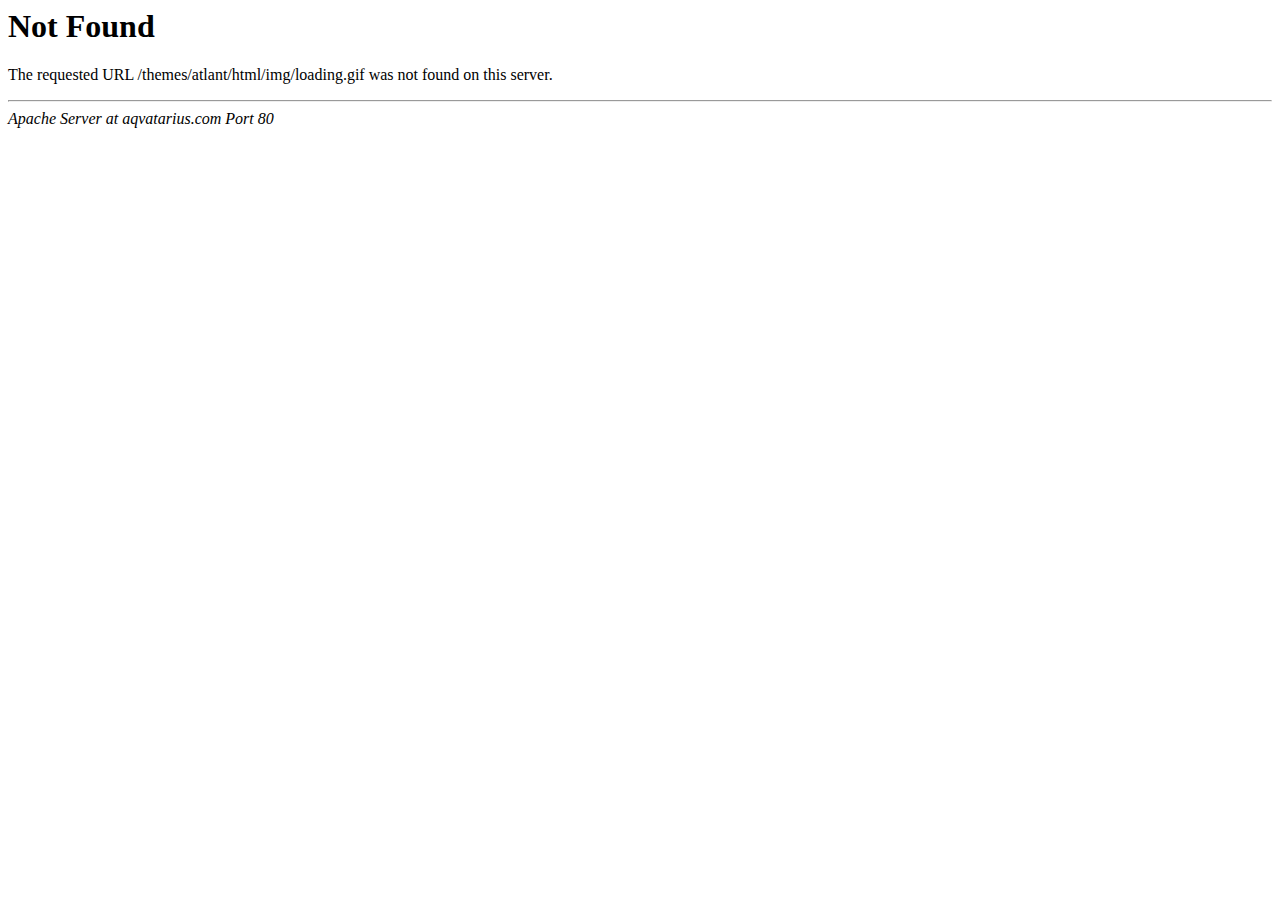
<file: WebContent/img/loading.html>
<!DOCTYPE HTML PUBLIC "-//IETF//DTD HTML 2.0//EN">
<html><head>
<title>404 Not Found</title>
</head><body>
<h1>Not Found</h1>
<p>The requested URL /themes/atlant/html/img/loading.gif was not found on this server.</p>
<hr>
<address>Apache Server at aqvatarius.com Port 80</address>
</body></html>
</file>
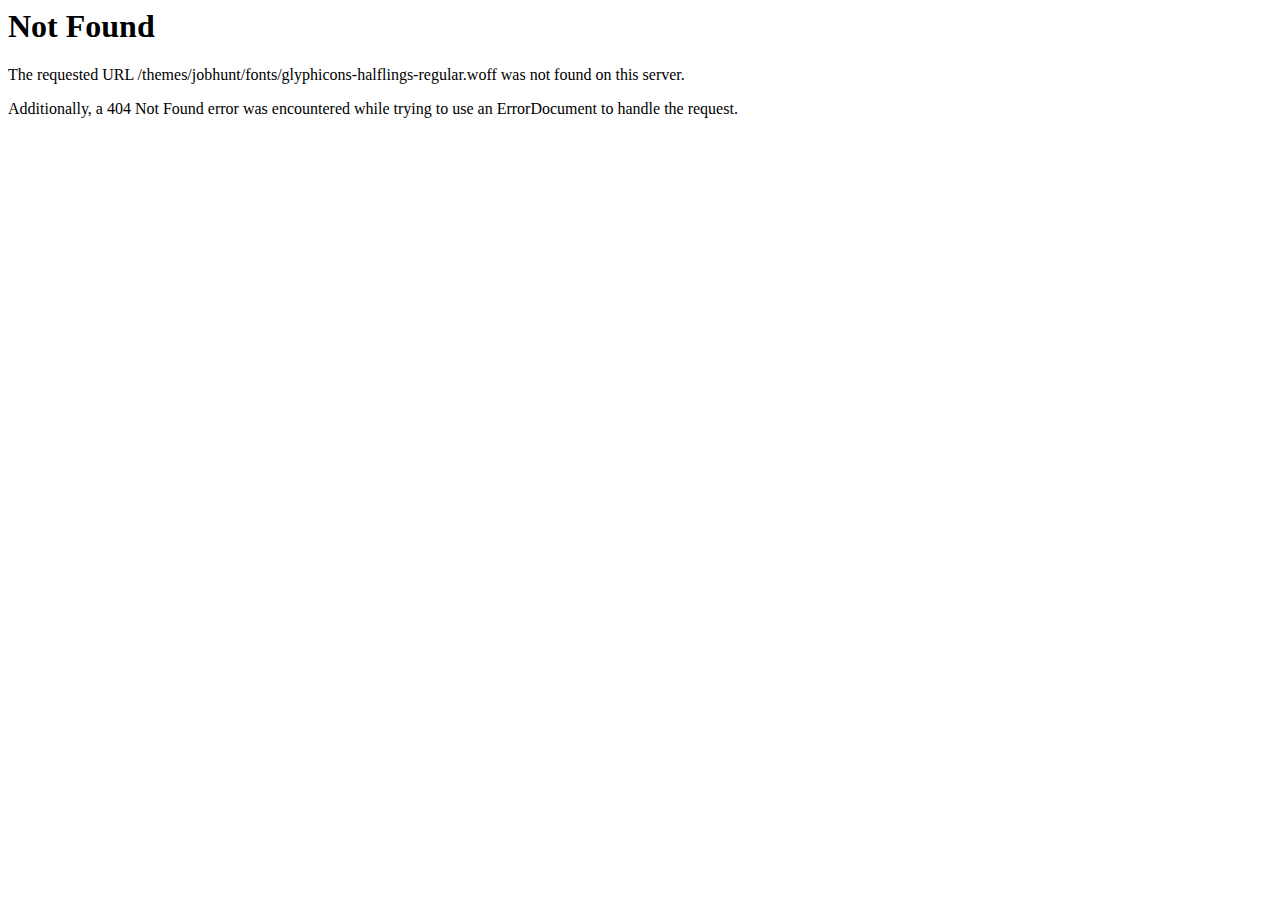
<file: WebContent/accueil/fonts/glyphicons-halflings-regular-2.html>
<!DOCTYPE HTML PUBLIC "-//IETF//DTD HTML 2.0//EN">
<html><head>
<title>404 Not Found</title>
</head><body>
<h1>Not Found</h1>
<p>The requested URL /themes/jobhunt/fonts/glyphicons-halflings-regular.woff was not found on this server.</p>
<p>Additionally, a 404 Not Found
error was encountered while trying to use an ErrorDocument to handle the request.</p>
</body></html>
</file>
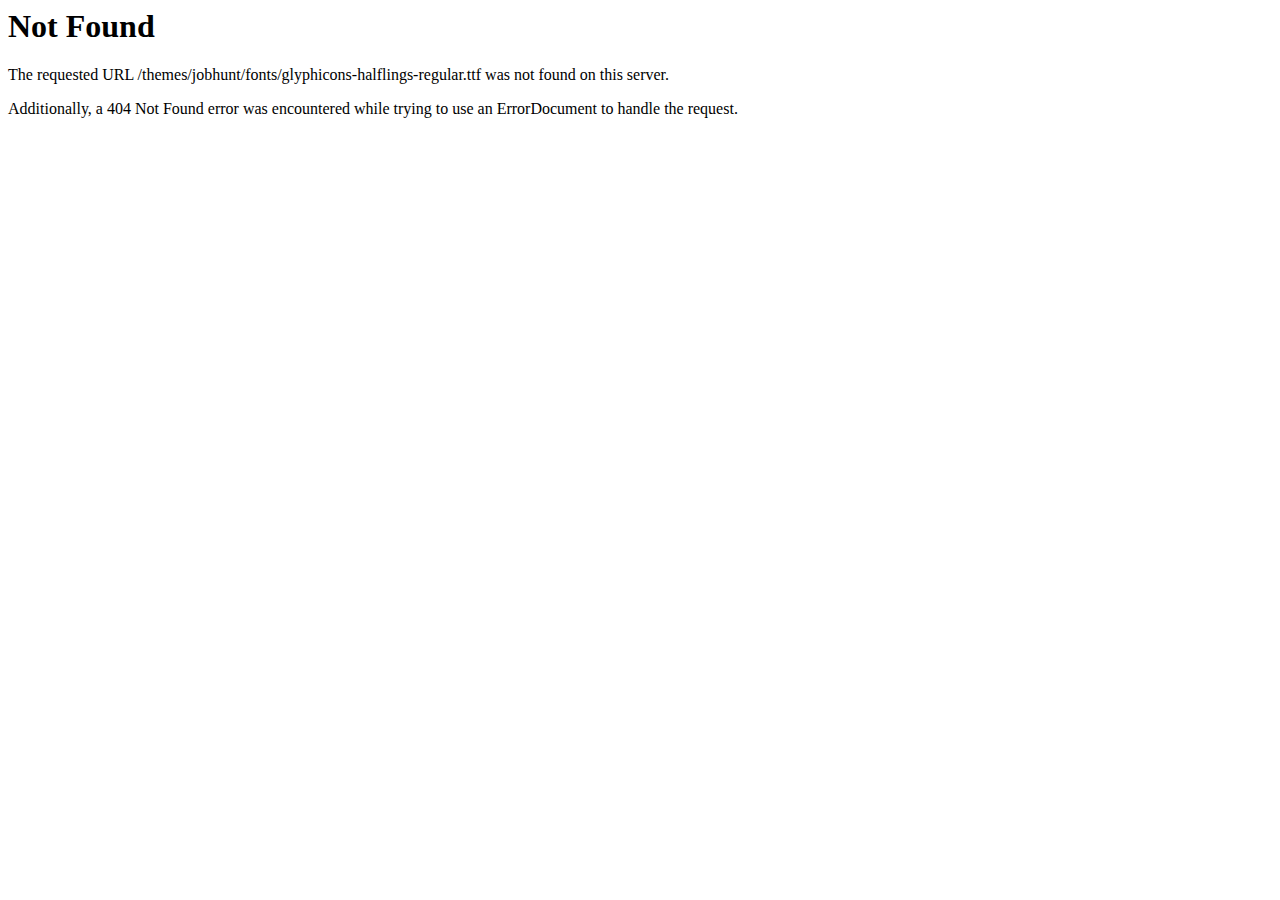
<file: WebContent/accueil/fonts/glyphicons-halflings-regular-3.html>
<!DOCTYPE HTML PUBLIC "-//IETF//DTD HTML 2.0//EN">
<html><head>
<title>404 Not Found</title>
</head><body>
<h1>Not Found</h1>
<p>The requested URL /themes/jobhunt/fonts/glyphicons-halflings-regular.ttf was not found on this server.</p>
<p>Additionally, a 404 Not Found
error was encountered while trying to use an ErrorDocument to handle the request.</p>
</body></html>
</file>
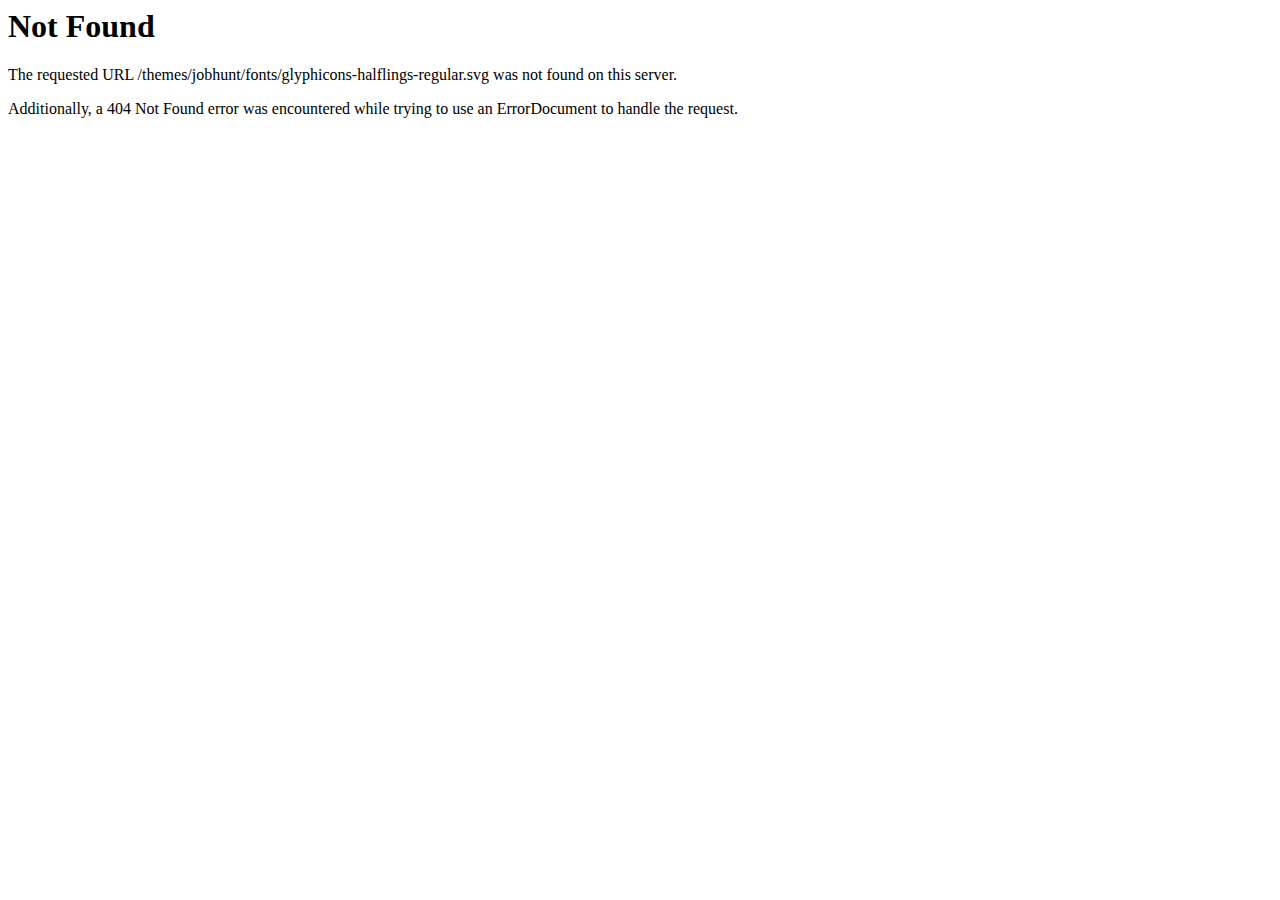
<file: WebContent/accueil/fonts/glyphicons-halflings-regular-4.html>
<!DOCTYPE HTML PUBLIC "-//IETF//DTD HTML 2.0//EN">
<html><head>
<title>404 Not Found</title>
</head><body>
<h1>Not Found</h1>
<p>The requested URL /themes/jobhunt/fonts/glyphicons-halflings-regular.svg was not found on this server.</p>
<p>Additionally, a 404 Not Found
error was encountered while trying to use an ErrorDocument to handle the request.</p>
</body></html>
</file>
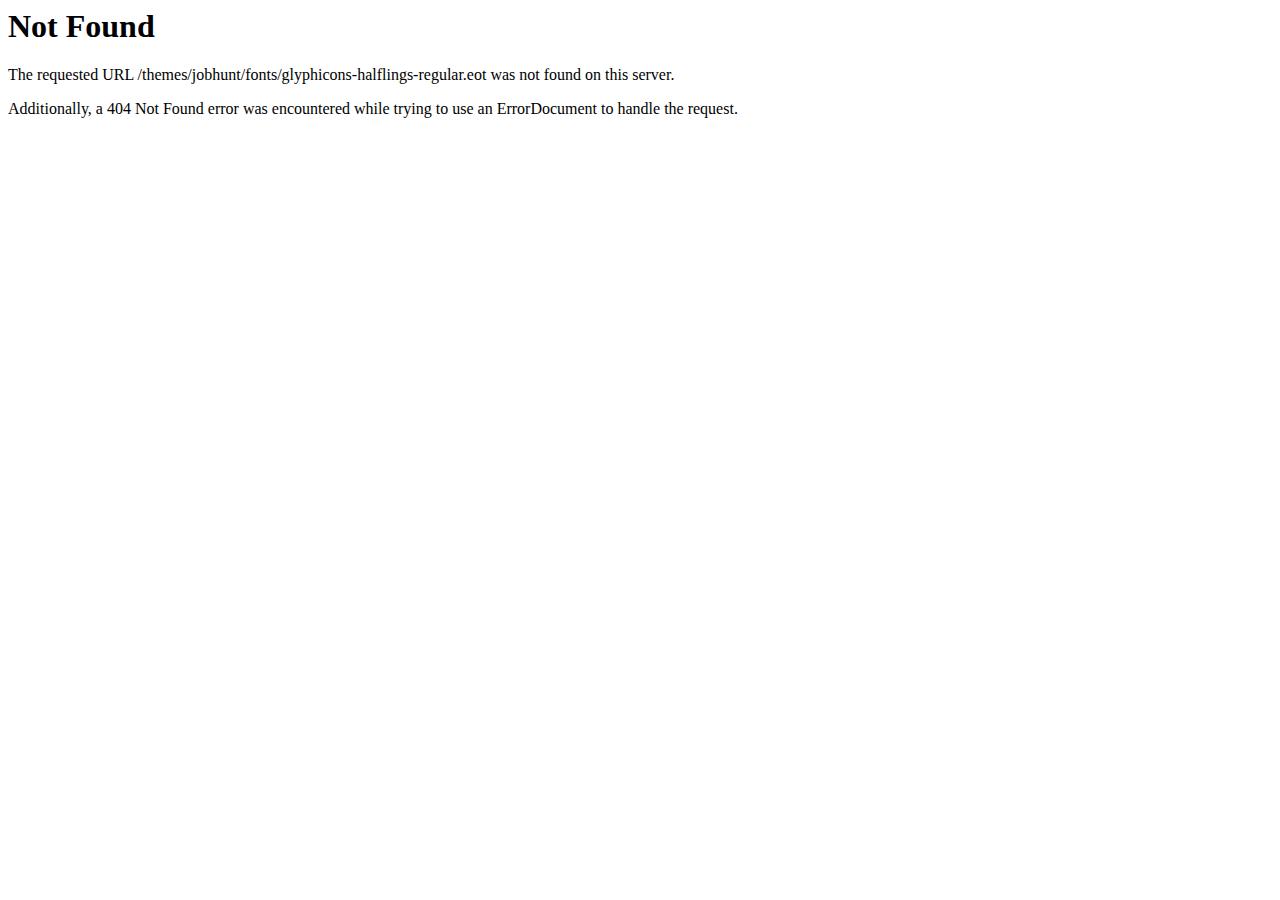
<file: WebContent/accueil/fonts/glyphicons-halflings-regular.html>
<!DOCTYPE HTML PUBLIC "-//IETF//DTD HTML 2.0//EN">
<html><head>
<title>404 Not Found</title>
</head><body>
<h1>Not Found</h1>
<p>The requested URL /themes/jobhunt/fonts/glyphicons-halflings-regular.eot was not found on this server.</p>
<p>Additionally, a 404 Not Found
error was encountered while trying to use an ErrorDocument to handle the request.</p>
</body></html>
</file>
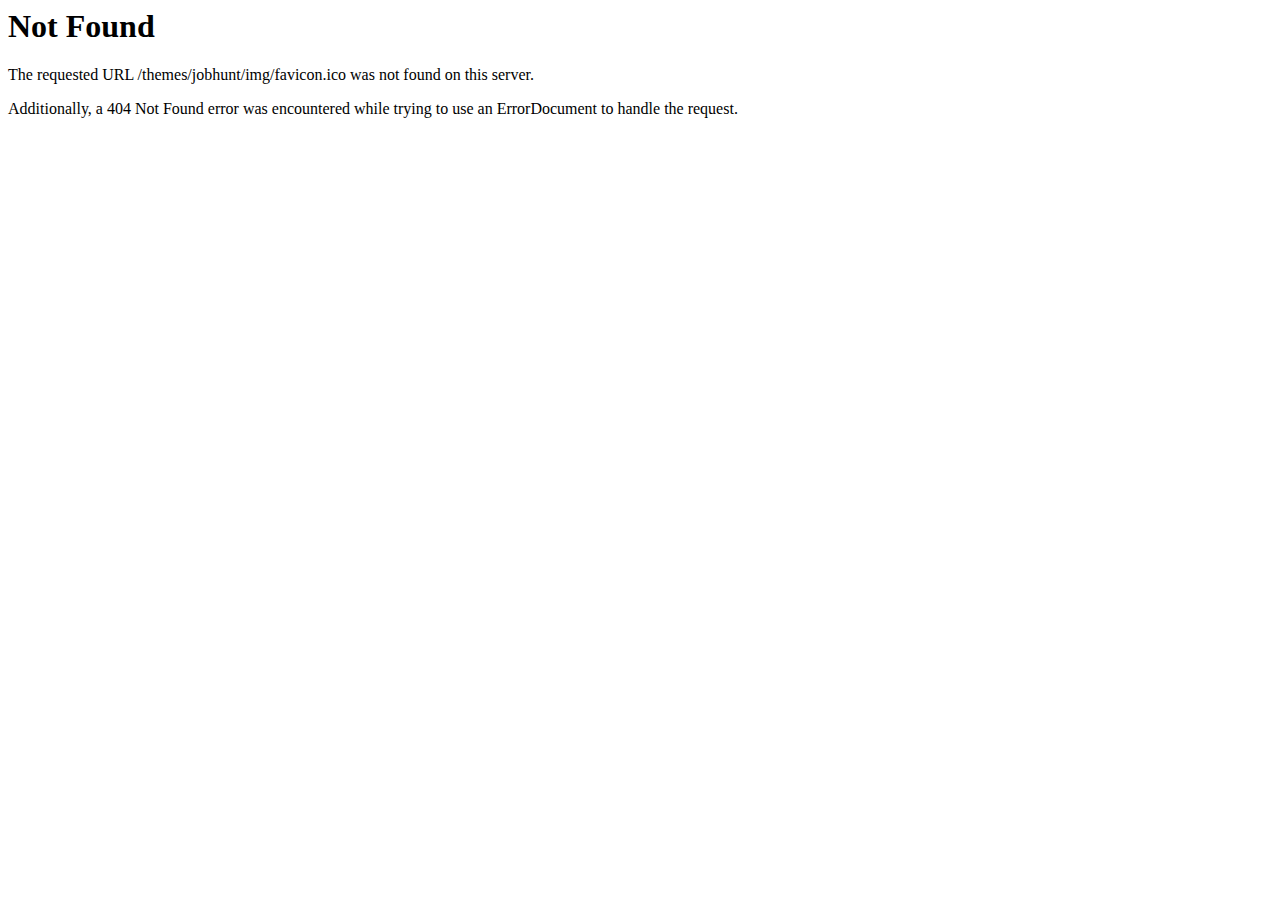
<file: WebContent/accueil/img/favicon.html>
<!DOCTYPE HTML PUBLIC "-//IETF//DTD HTML 2.0//EN">
<html><head>
<title>404 Not Found</title>
</head><body>
<h1>Not Found</h1>
<p>The requested URL /themes/jobhunt/img/favicon.ico was not found on this server.</p>
<p>Additionally, a 404 Not Found
error was encountered while trying to use an ErrorDocument to handle the request.</p>
</body></html>
</file>
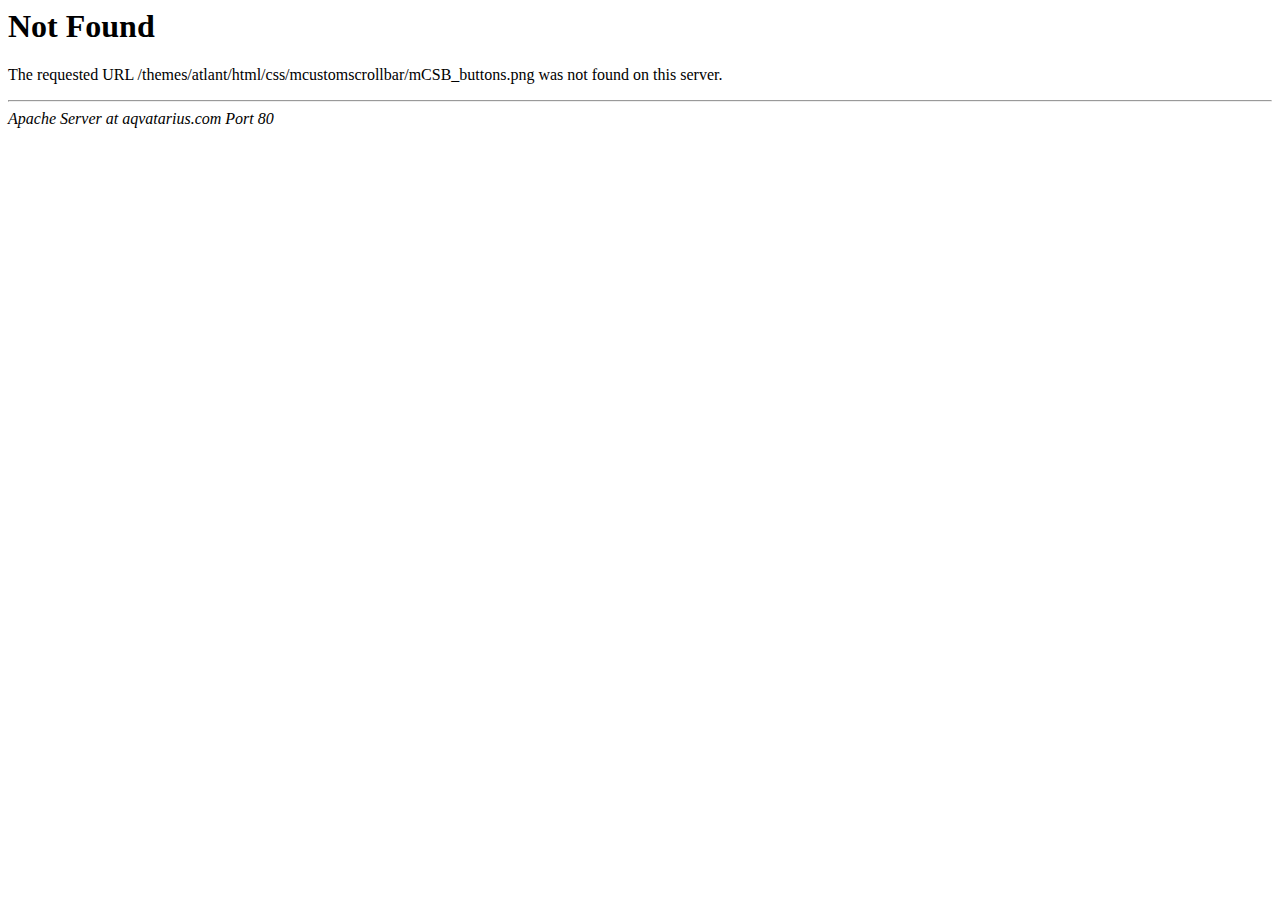
<file: WebContent/css/mcustomscrollbar/mCSB_buttons.html>
<!DOCTYPE HTML PUBLIC "-//IETF//DTD HTML 2.0//EN">
<html><head>
<title>404 Not Found</title>
</head><body>
<h1>Not Found</h1>
<p>The requested URL /themes/atlant/html/css/mcustomscrollbar/mCSB_buttons.png was not found on this server.</p>
<hr>
<address>Apache Server at aqvatarius.com Port 80</address>
</body></html>
</file>
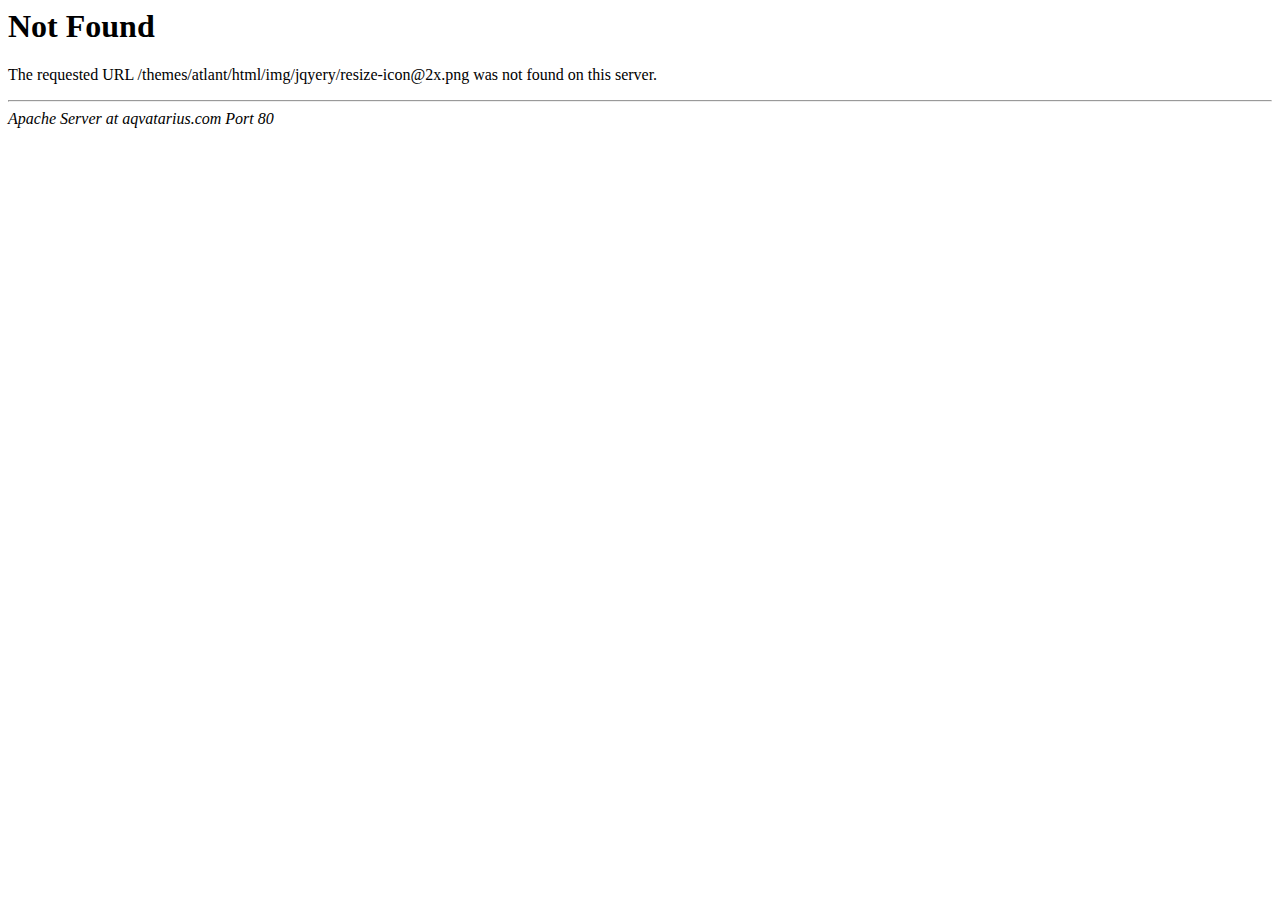
<file: WebContent/img/jqyery/resize-icon@2x.html>
<!DOCTYPE HTML PUBLIC "-//IETF//DTD HTML 2.0//EN">
<html><head>
<title>404 Not Found</title>
</head><body>
<h1>Not Found</h1>
<p>The requested URL /themes/atlant/html/img/jqyery/resize-icon@2x.png was not found on this server.</p>
<hr>
<address>Apache Server at aqvatarius.com Port 80</address>
</body></html>
</file>
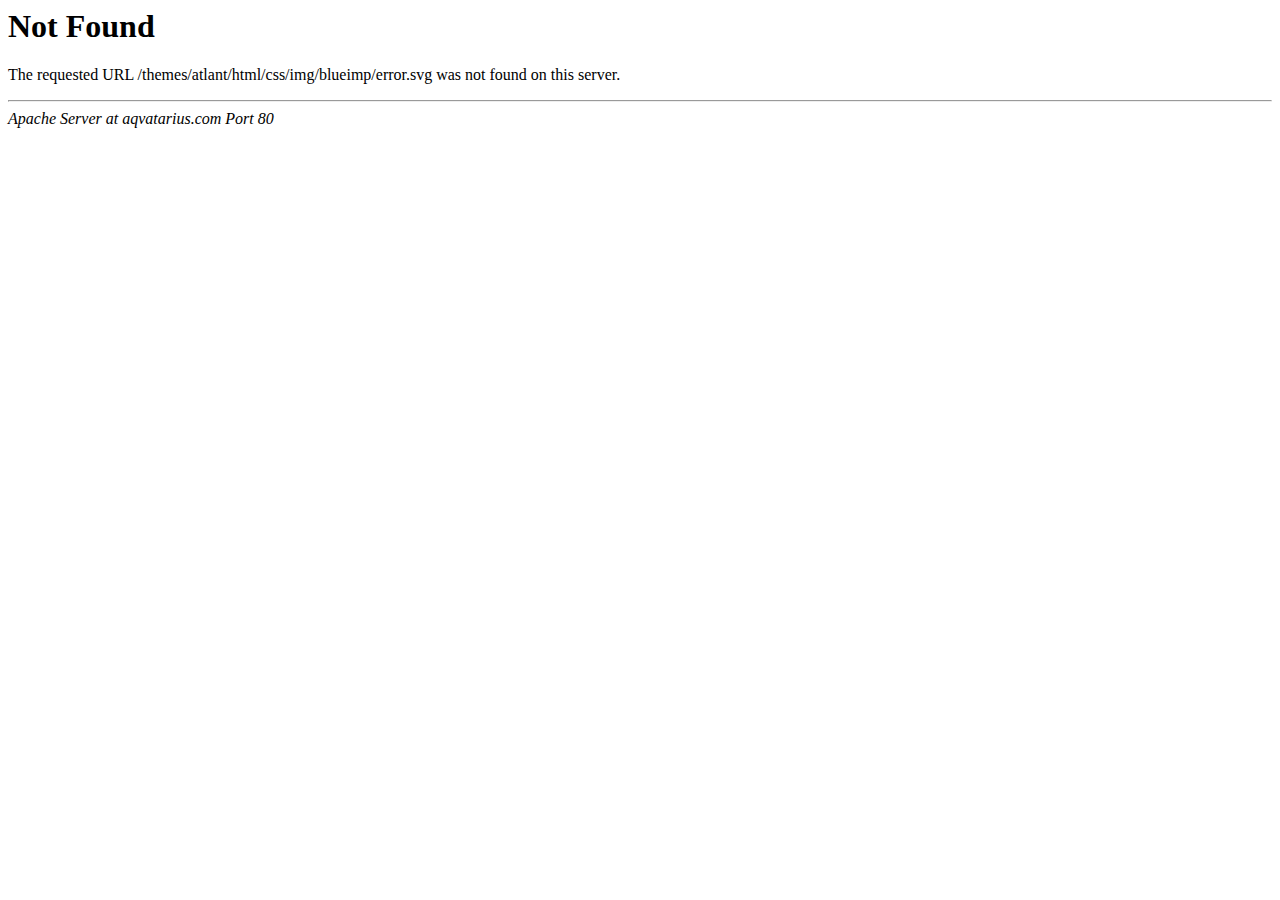
<file: WebContent/css/img/blueimp/error-2.html>
<!DOCTYPE HTML PUBLIC "-//IETF//DTD HTML 2.0//EN">
<html><head>
<title>404 Not Found</title>
</head><body>
<h1>Not Found</h1>
<p>The requested URL /themes/atlant/html/css/img/blueimp/error.svg was not found on this server.</p>
<hr>
<address>Apache Server at aqvatarius.com Port 80</address>
</body></html>
</file>
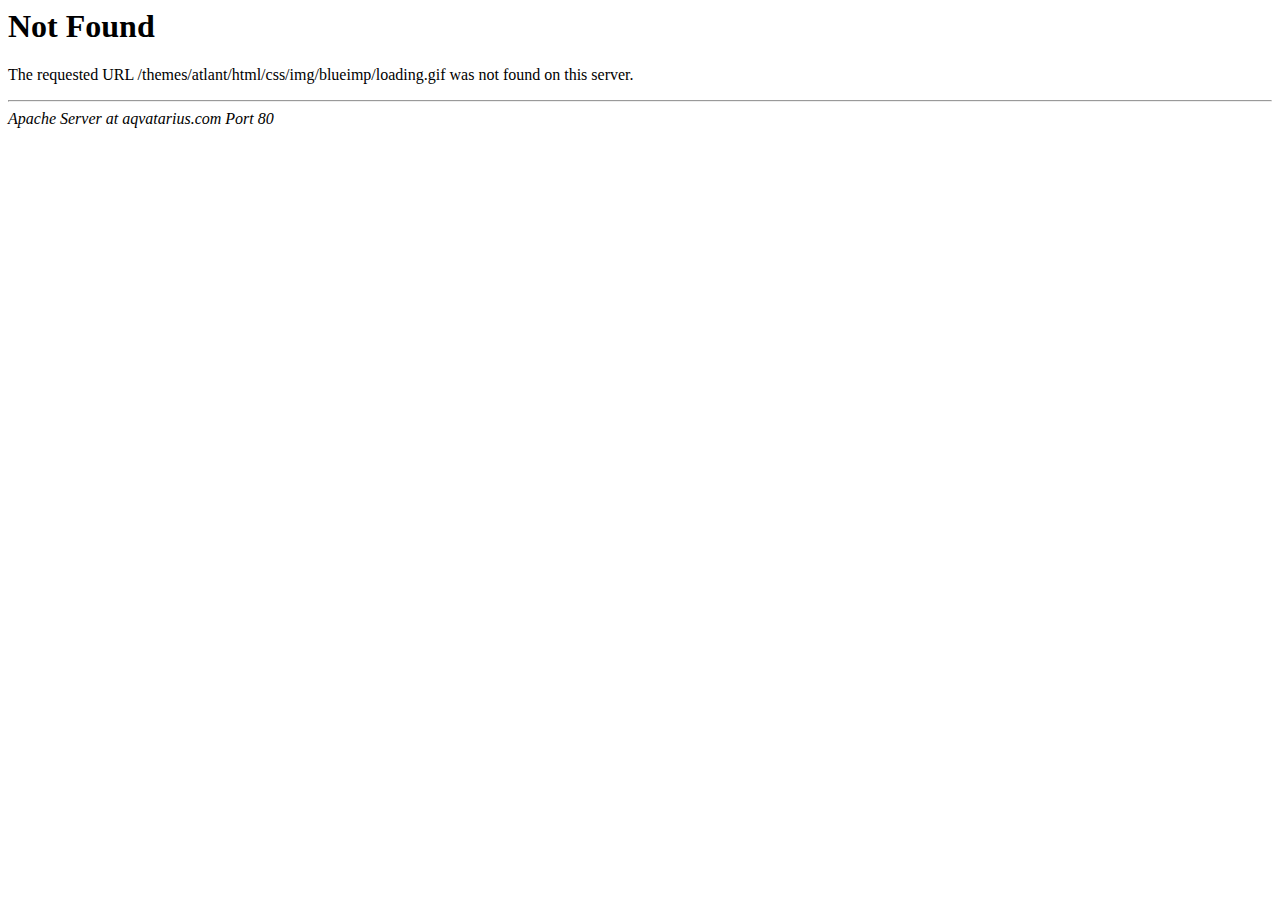
<file: WebContent/css/img/blueimp/loading.html>
<!DOCTYPE HTML PUBLIC "-//IETF//DTD HTML 2.0//EN">
<html><head>
<title>404 Not Found</title>
</head><body>
<h1>Not Found</h1>
<p>The requested URL /themes/atlant/html/css/img/blueimp/loading.gif was not found on this server.</p>
<hr>
<address>Apache Server at aqvatarius.com Port 80</address>
</body></html>
</file>
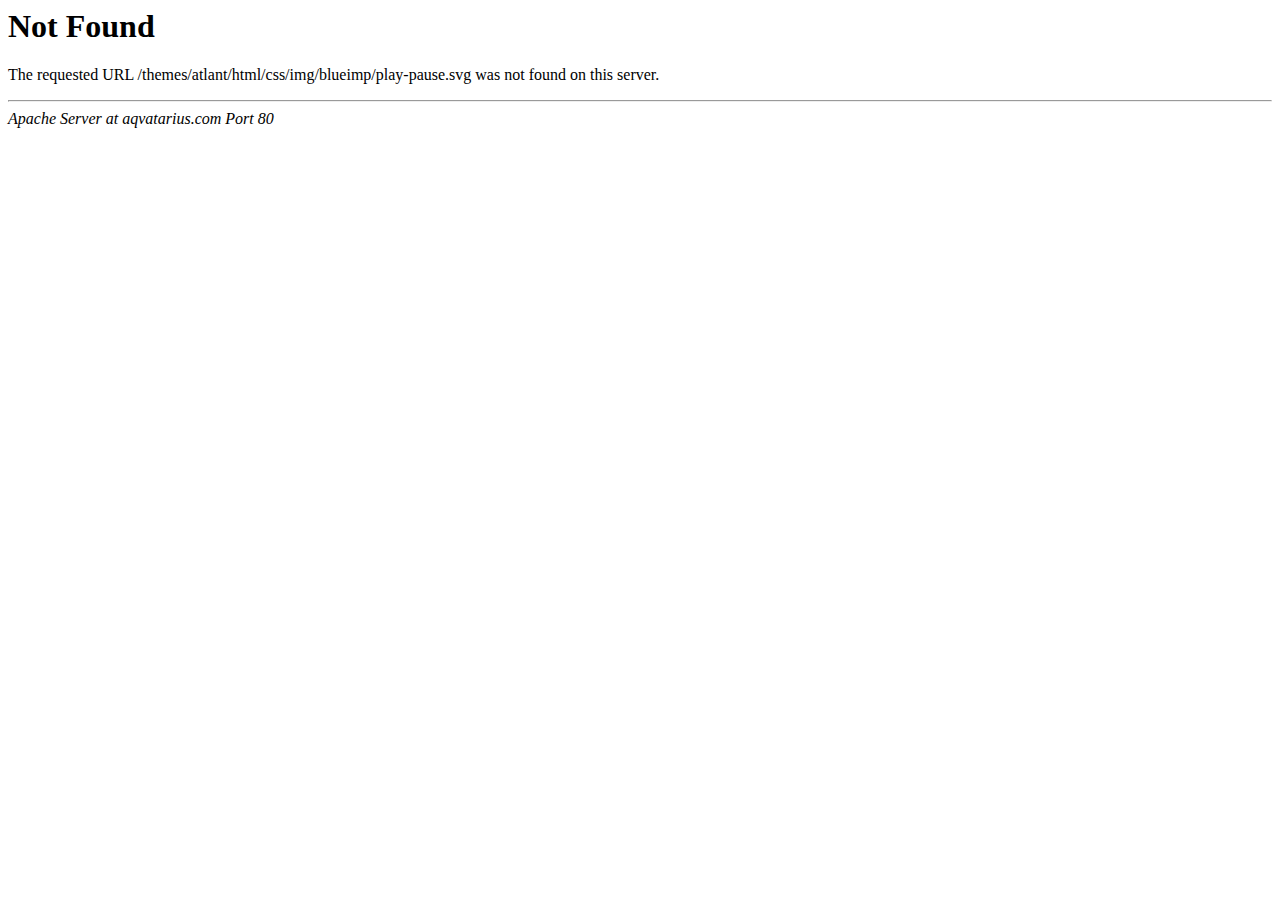
<file: WebContent/css/img/blueimp/play-pause-2.html>
<!DOCTYPE HTML PUBLIC "-//IETF//DTD HTML 2.0//EN">
<html><head>
<title>404 Not Found</title>
</head><body>
<h1>Not Found</h1>
<p>The requested URL /themes/atlant/html/css/img/blueimp/play-pause.svg was not found on this server.</p>
<hr>
<address>Apache Server at aqvatarius.com Port 80</address>
</body></html>
</file>
